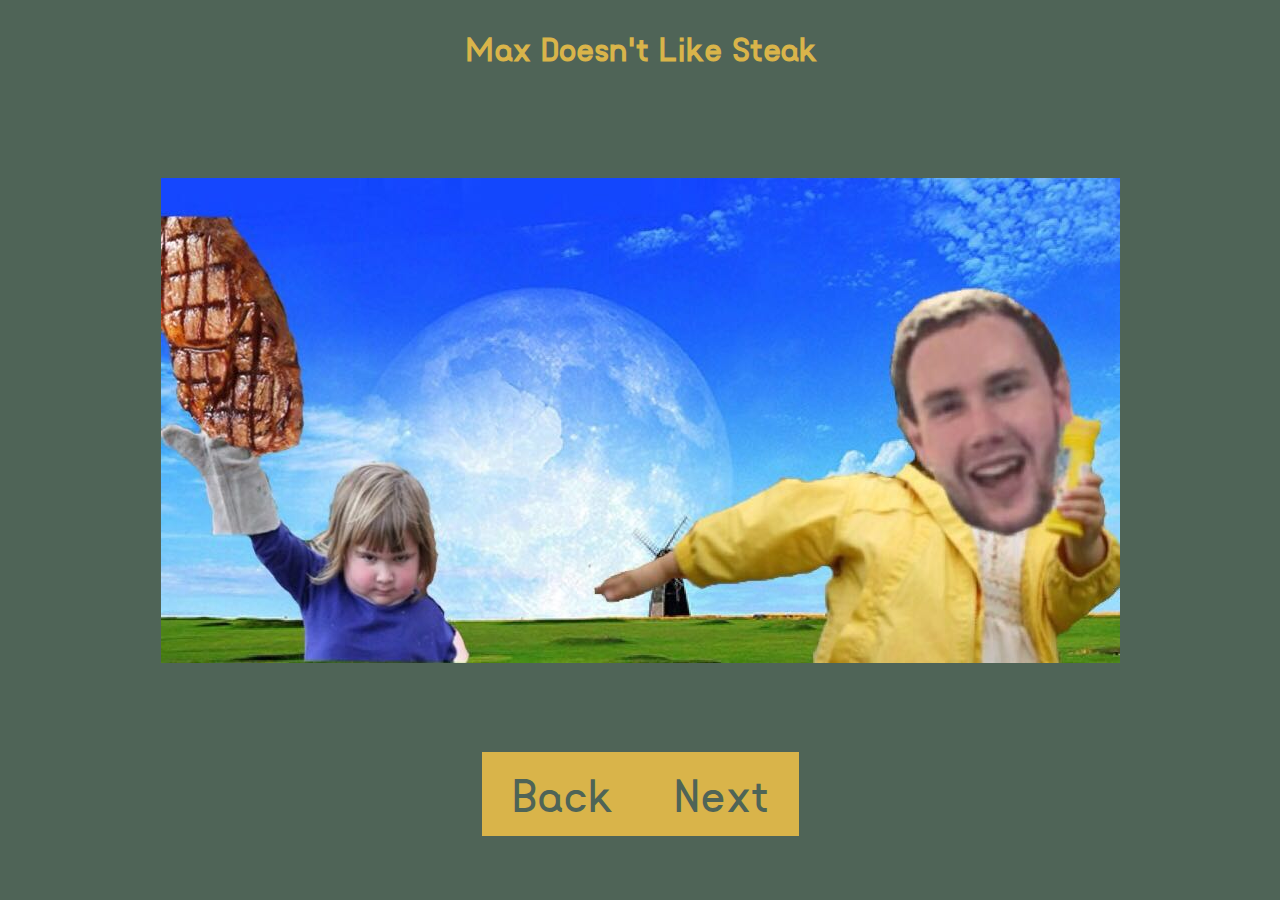
<file: index.html>
<html>

    <head>
        <title>max really doesn't like steak</title>
        
            
    </head>

    <link rel="stylesheet" type="text/css" href="css/style.css">
    
    <body>
    
    <div class="container">
        <h1>Max Doesn't Like Steak</h1>
    </div>
    
    
    <div class="">
        <div class="imgHolder container">
            <img id="MainImage" src="img\img1.jpg"></img>
        </div>
        
        <div class="container">
            <button id="Back" class="myButton">Back</button>
            <button id="Next" class="myButton">Next</button>
        </div>
        <script src="src/main.js"></script>
    </div>
    </body>
    
<html>
</file>
<file: css/style.css>
body {
    
    background: #4f6457;
    font-family: KoushikiSans-Regular; 
}

img {
    
    max-width: 70%px;
    max-height: 85%;
}

.myButton {
    background-color: #d9b44a; /* DarkBlue */
    border: none;
    color: white;
    padding: 15px 30px;
    text-align: center;
    text-decoration: none;
    display: inline-block;
    font-size: 45px;
    font-family: KoushikiSans-Regular;
    color: #4f6457; 
}
.myButton:hover {
    background-color: #adc0d0; /* DarkBlue */


}
.myButton:active {
    background-color: #adc0d0; /* DarkBlue */        
}


h1 {
    color: #d9b44a;
}

.imgHolder {
    
 height: 75%;
 
  

}

.container {
    
    width:100%;

    /* Firefox */
    display:-moz-box;
    -moz-box-pack:center;
    -moz-box-align:center;

    /* Safari and Chrome */
    display:-webkit-box;
    -webkit-box-pack:center;
    -webkit-box-align:center;

    /* W3C */
    display:box;
    box-pack:center;
    box-align:center;   
    

    
      
}

@font-face {
    font-family: KoushikiSans-Regular;
    src: url(KoushikiSans-Regular.otf);
    font-weight: lighter;
}
</file>
